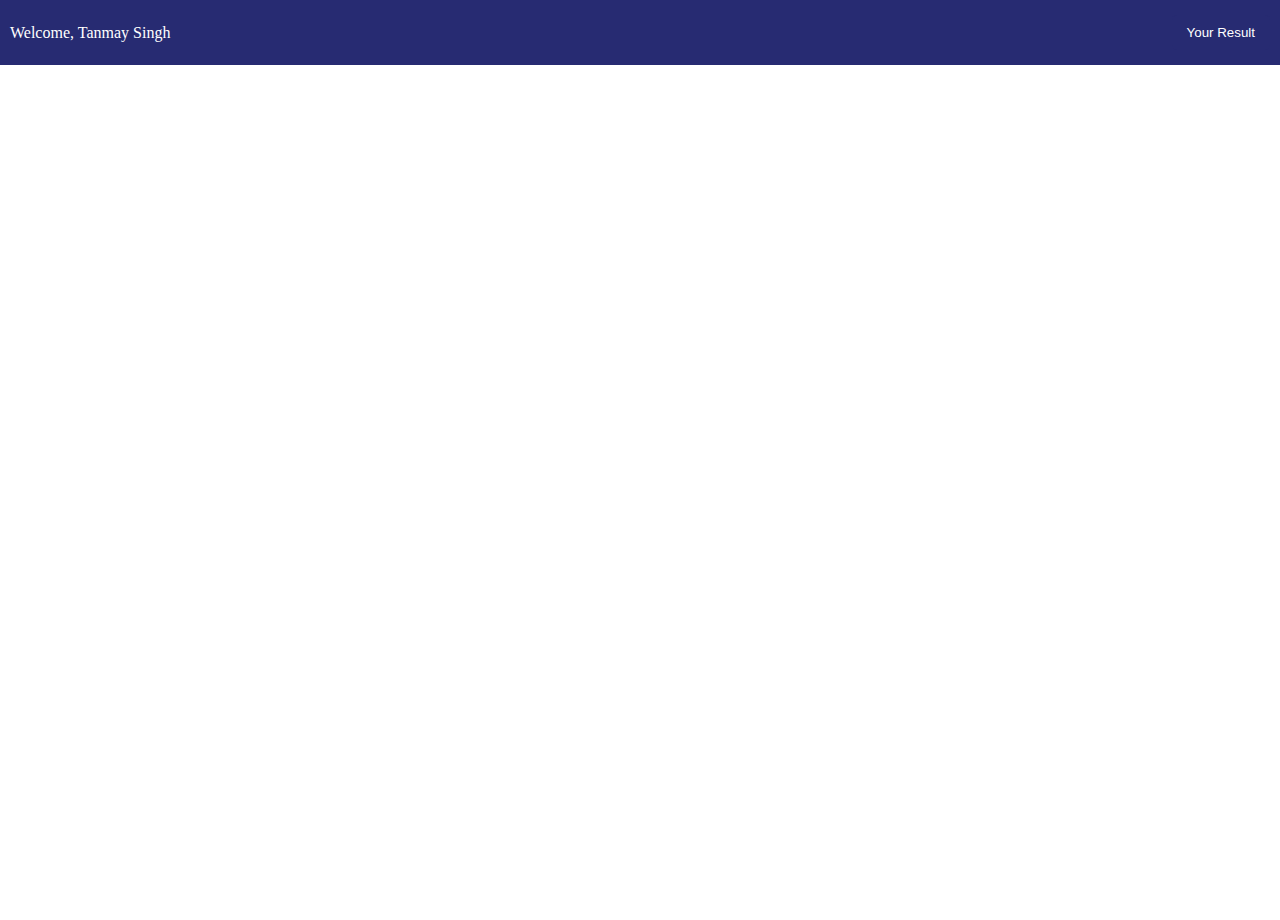
<file: index.html>
<!DOCTYPE html>
<html lang="en">

<head>
    <meta charset="UTF-8">
    <meta http-equiv="X-UA-Compatible" content="IE=edge">
    <meta name="viewport" content="width=device-width, initial-scale=1.0">
    <title>SAVDA - Shaurya Aur Vivek Defence Acacdemy | Ghaziabad</title>
    <link rel="stylesheet" href="https://cdnjs.cloudflare.com/ajax/libs/font-awesome/4.7.0/css/font-awesome.min.css">
    <link rel="stylesheet" href="style.css">
</head>

<body>
    <header>
        <div id="usernameDisplay">Welcome, Tanmay Singh</div>
        <button class="logoutBtn" onclick=result()>Your Result</button>
    </header>
    <iframe class="mainPage" src="https://www.shauryaaurvivek.com/"></iframe>
    <script>
        const result = () => {
            window.location.href = 'result.html';
        }
    </script>
</body>


</html>
</file>
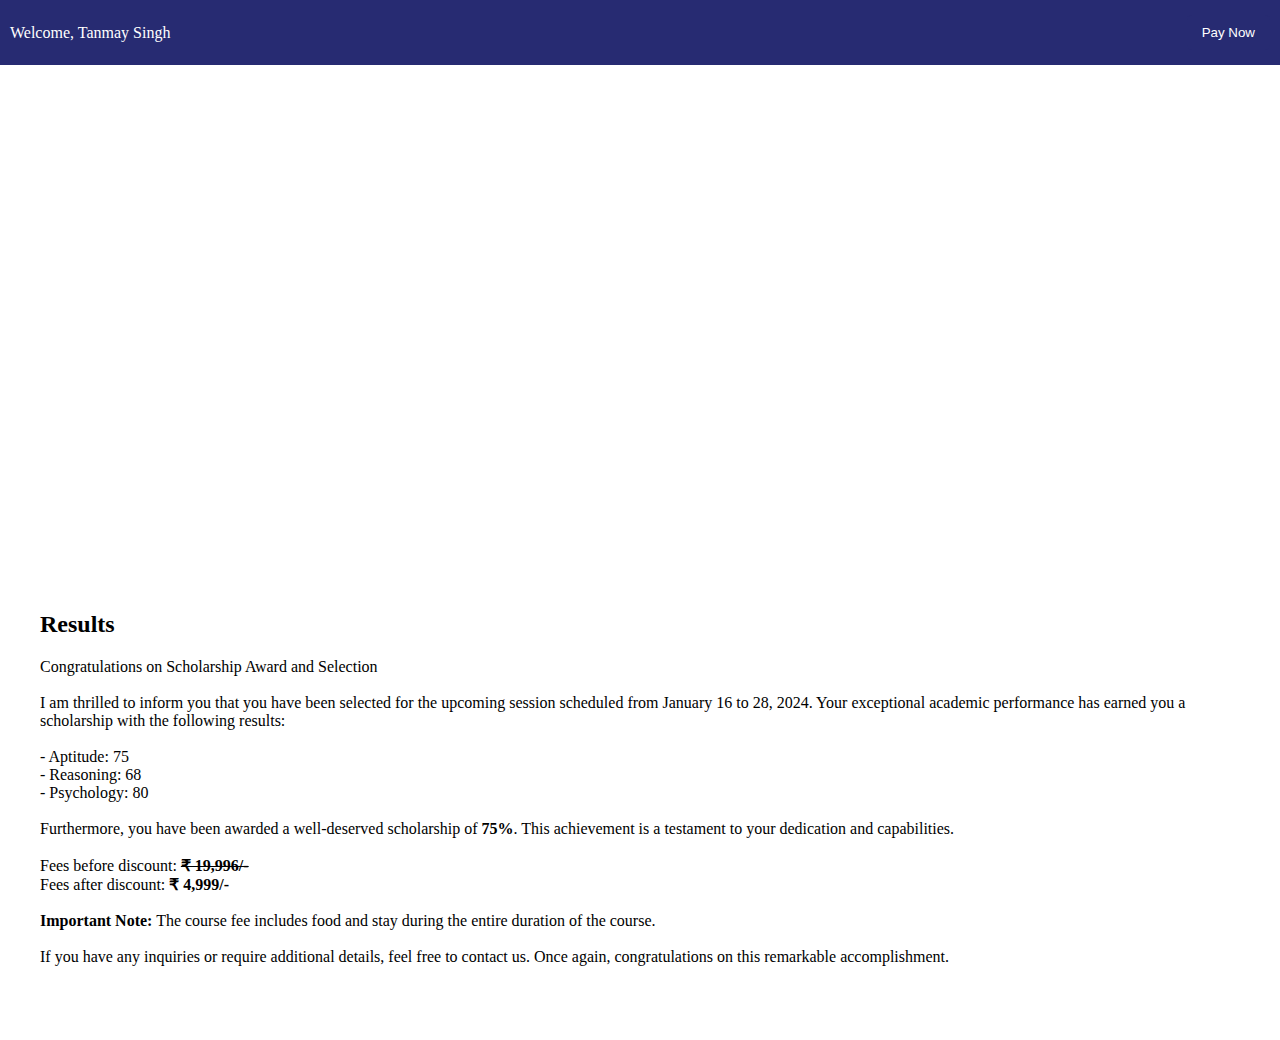
<file: result.html>
<!DOCTYPE html>
<html lang="en">

<head>
    <meta charset="UTF-8">
    <meta http-equiv="X-UA-Compatible" content="IE=edge">
    <meta name="viewport" content="width=device-width, initial-scale=1.0">
    <title>SAVDA - Shaurya Aur Vivek Defence Acacdemy | Ghaziabad</title>
    <link rel="stylesheet" href="https://cdnjs.cloudflare.com/ajax/libs/font-awesome/4.7.0/css/font-awesome.min.css">
    <link rel="stylesheet" href="style.css">
</head>

<body>
    <header>
        <div id="usernameDisplay">Welcome, Tanmay Singh</div>
        <button class="logoutBtn" onclick=image()>Pay Now</button>
    </header>
    <iframe src="https://www.shauryaaurvivek.com/" class="result" scrolling="no" frameborder="0"></iframe>
    <div class="content">
        <div>
            <h2>Results</h2>
            <p>Congratulations on Scholarship Award and Selection<br><br>

                I am thrilled to inform you that you have been selected for the upcoming session scheduled from January
                16 to 28, 2024. Your exceptional academic performance has earned you a scholarship with the following
                results:<br><br>

                - Aptitude: 75<br>
                - Reasoning: 68<br>
                - Psychology: 80<br><br>

                Furthermore, you have been awarded a well-deserved scholarship of <b>75%</b>. This achievement is a
                testament
                to your dedication and capabilities.<br><br>

                Fees before discount: <s><b>₹ 19,996/-</b></s><br>
                Fees after discount: <b>₹ 4,999/-</b><br><br>
                <b>Important Note:</b> The course fee includes food and stay during the entire duration of the
                course.<br><br>

                If you have any inquiries or require additional details, feel free to contact us. Once again,
                congratulations on this remarkable accomplishment.<br><br>
        </div>
    </div>
    <img src="upi.jpg" id="upiImage">
    <script>
        let a = 0;
        const image = () => {
            if (a % 2 == 0) document.getElementById("upiImage").style.display = 'block';
            else document.getElementById("upiImage").style.display = 'none';
            a++;
        }
    </script>
</body>


</html>
</file>
<file: style.css>
body,
html {
    margin: 0;
    padding: 0;
    height: 100%;

}

header {
    height: 5%;
    background-color: #272b72;
    color: white;
    display: flex;
    align-items: center;
    justify-content: space-between;
    padding: 10px;
}

button.logoutBtn {
    background-color: #272b72;
    /* Match the header color */
    color: white;
    /* White text color */
    padding: 10px 15px;
    /* Padding around the text */
    border: none;
    /* Remove border */
    border-radius: 5px;
    /* Add some border radius for a rounded look */
    cursor: pointer;
    /* Add a pointer cursor on hover */
}

button.logoutBtn:hover {
    background-color: #1d215a;
    /* Darker color on hover */
}

iframe.mainPage {
    height: 95%;
    /* The remaining height after considering the header height */
    width: 100vw;
    border: none;
    display: block;
}

iframe.result {
    height: 54%;
    /* The remaining height after considering the header height */
    width: 100vw;
    border: none;
    display: block;
    overflow: hidden;
}

.content {
    padding: 40px;
}

img {
    position: absolute;
    top: 50%;
    left: 50%;
    transform: translate(-50%, -50%);
    z-index: 1000;
    display: none;
}
</file>
